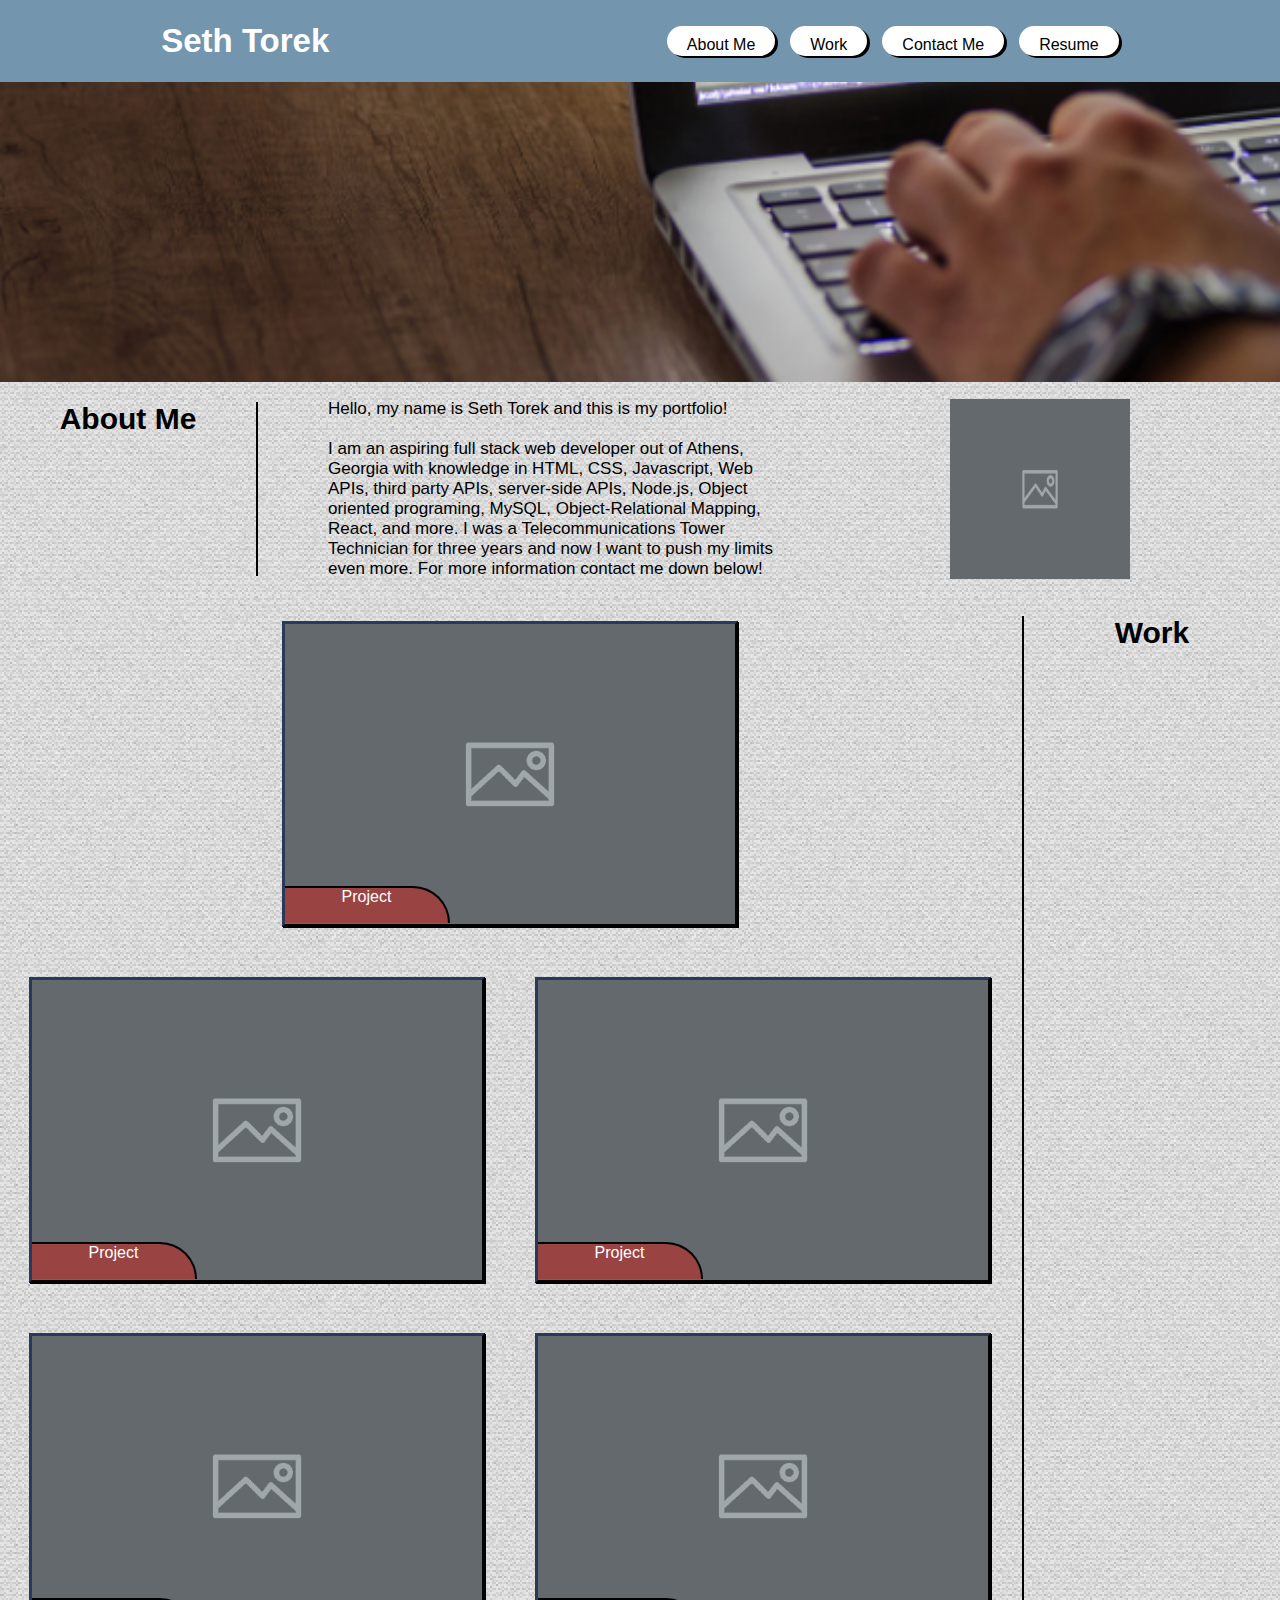
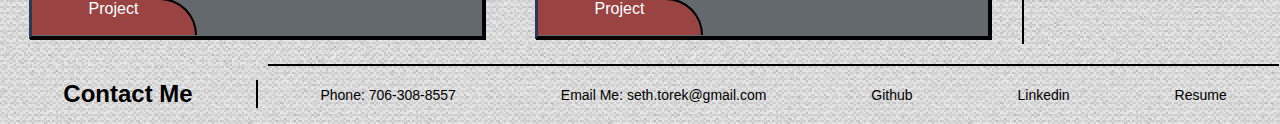
<file: index.html>
<!DOCTYPE html>
<html lang="en">
  <head>
    <meta charset="UTF-8" />
    <meta http-equiv="X-UA-Compatible" content="IE=edge" />
    <meta name="viewport" content="width=device-width, initial-scale=1.0" />
    <title>Welcome!</title>
    <link rel="normalize" href=./assets/css/normalize.css> <link
    rel="stylesheet" href=./assets/css/style.css>
  </head>

  <body>
    <div class="background-container">
      <div class="hero">
        <header>
          <h1>Seth Torek</h1>
          <nav>
            <a href="#container-1" class="nav-links">About Me</a>
            <a href="#container-2" class="nav-links">Work</a>
            <a href="#container-3" class="nav-links">Contact Me</a>
            <div class="nav-links">Resume</div>
          </nav>
        </header>
        <div id="tech"></div>

        <main>
          <section id="container-1">
            <h1>About Me</h1>
            <p>
              Hello, my name is Seth Torek and this is my portfolio! <br> <br> I am an aspiring full stack web developer out of Athens, Georgia with knowledge in HTML, CSS, Javascript, Web APIs, third party APIs, server-side APIs, Node.js, Object oriented programing, MySQL, Object-Relational Mapping, React, and more. I was a Telecommunications Tower Technician for three years and now I want to push my limits even more. For more information contact me down below!
            </p>

            <div id="profile">
              <img src="./assets/images/placeholder.webp" alt="profile-pic">
            </div>
          </section>

          <!-- project section -->
          <section id="container-2">
            <h1>Work</h1>
            <div id="work-box">
                <div class="img-containers">
                  <img src="./assets/images/placeholder.webp" alt="UNFINISHED" />
                  <div id="title-box">Project</div>
                </div>

                <div class="img-containers">  
                  <img src="./assets/images/placeholder.webp" alt="UNFINISHED" />
                  <div id="title-box">Project</div>
                </div>
                
                <div class="img-containers">
                  <img src="./assets/images/placeholder.webp" alt="UNFINISHED" id="item"/>
                  <div id="title-box">Project</div>
                </div>

                <div class="img-containers">
                  <img src="./assets/images/placeholder.webp" alt="UNFINISHED" />
                  <div id="title-box">Project</div>
                </div>

                <div class="img-containers">
                  <img src="./assets/images/placeholder.webp" alt="UNFINISHED" />
                  <div id="title-box">Project</div>
                </div>
            </div>
          </section>

          <!-- contact information / footer -->
          <section id="container-3">
            <h1>Contact Me</h1>
            <footer>
              <div class="footer-links">Phone: 706-308-8557</div>

              <a
               href="mailto:seth.torek@gmail.com"
                >Email Me: seth.torek@gmail.com
              </a>

              <a
                href="https://github.com/Sttorek"
                target="_blank"
                >Github
              </a>

              <a
                href="https://www.linkedin.com/in/seth-torek-5211b1201/"
                target="blank"
                >Linkedin
              </a>

              <div>Resume</div>

            </footer>
          </section>
        </main>
      </div>
    </div>
  </body>
</html>
</file>
